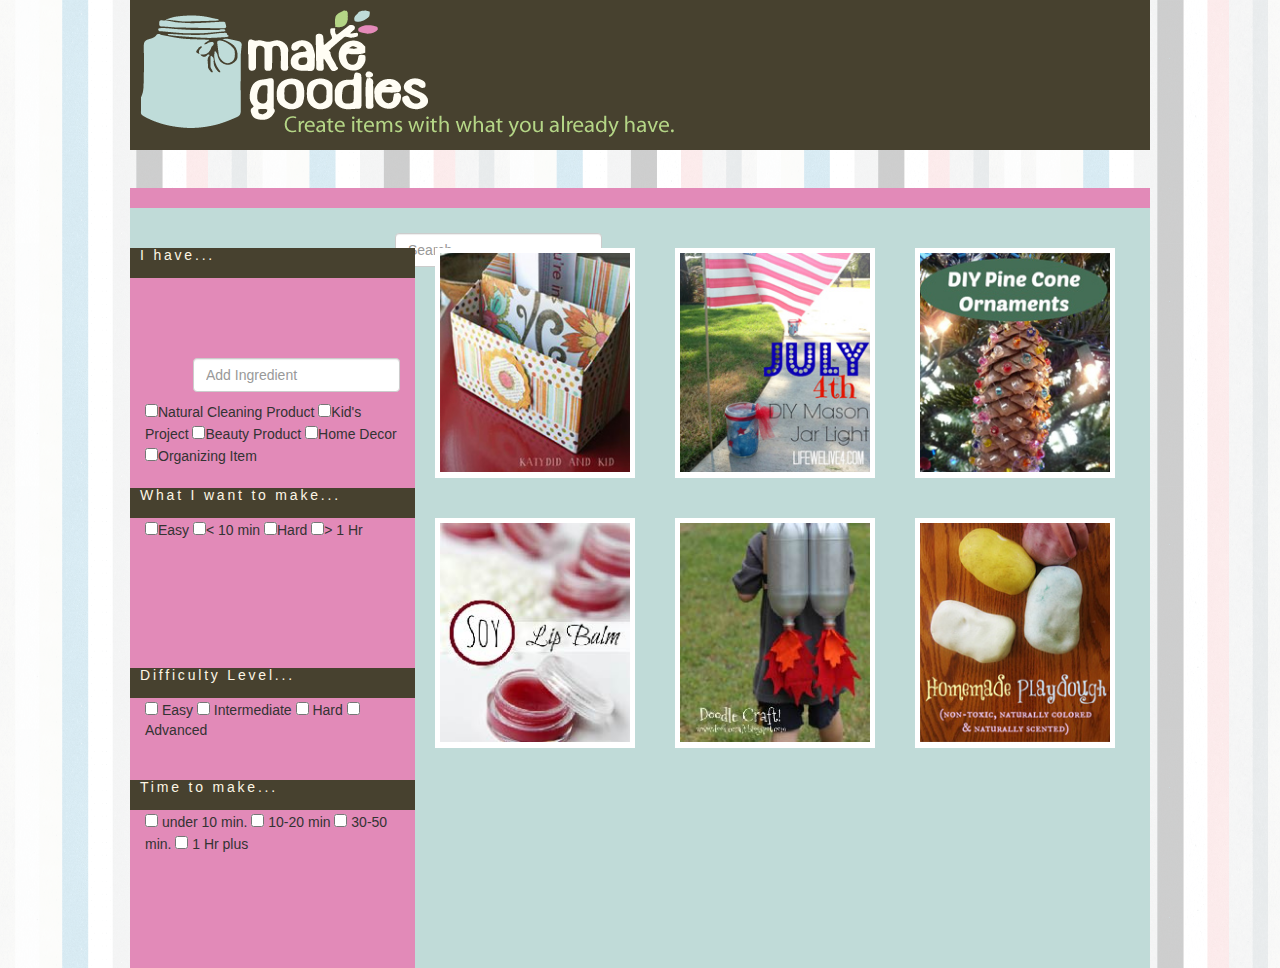
<file: index.html>
<!doctype html>
<!--[if lt IE 7]>      <html class="no-js lt-ie9 lt-ie8 lt-ie7" lang=""> <![endif]-->
<!--[if IE 7]>         <html class="no-js lt-ie9 lt-ie8" lang=""> <![endif]-->
<!--[if IE 8]>         <html class="no-js lt-ie9" lang=""> <![endif]-->
<!--[if gt IE 8]><!--> <html class="no-js" lang=""> <!--<![endif]-->
    <head>
        <meta charset="utf-8">
        <meta http-equiv="X-UA-Compatible" content="IE=edge,chrome=1">
        <title></title>
        <meta name="description" content="">
        <meta name="viewport" content="width=device-width, initial-scale=1">
        <link rel="apple-touch-icon" href="apple-touch-icon.png">

        <link rel="stylesheet" href="css/bootstrap.min.css">
        
        <link rel="stylesheet" href="css/bootstrap-theme.min.css">
        <link rel="stylesheet" href="css/main.css">

        <script src="js/vendor/modernizr-2.8.3-respond-1.4.2.min.js"></script>
    </head>
    <body>
        <!--[if lt IE 8]>
            <p class="browserupgrade">You are using an <strong>outdated</strong> browser. Please <a href="http://browsehappy.com/">upgrade your browser</a> to improve your experience.</p>
        <![endif]-->
    
        <!-- Top Nav -->
      <nav>
      <a href="#"><img class="img" src="img/make_goodies_logo.png"></a>
        <div class="navbar-brand">
          <div id="navbar" class="navbar-collapse collapse">
              <form class="navbar-form navbar-right" role="form">
                <div class="form-group">
                  <input type="search" placeholder="Search" class="form-control">
                </div>
              </form>
            </div>
         </div>
      </nav>
<hr>

<!--Side Nav -->
<section>
    <div class="have">
      <div class="menu-title">
        <h5>I have...</h5>
      </div>
      <div id="navbar" class="navbar-collapse collapse">
          <form class="navbar-form navbar-right" role="form">
            <div class="form-group">
              <input type="search" placeholder="Add Ingredient" class="form-control ingredients">
            </div>
          </form>
          <div class="make">
            <form action="#" method="get">
              <input type="checkbox" name="Natural Cleaning Product" value="Natural Cleaning Product">Natural Cleaning Product
              <input type="checkbox" name="Kid's Project" value="Kid's Project">Kid's Project
              <input type="checkbox" name="Beauty Product" value="Beauty Product">Beauty Product
              <input type="checkbox" name="Home Decor" value="Home Decor">Home Decor
              <input type="checkbox" name="Organizing Item" value="Organizing Item">Organizing Item
            </form>
          </div>
        </div>
        <div class="want">
          <div class="menu-title">
            <h5>What I want to make...</h5>
          </div>
          <div id="navbar" class="navbar-collapse collapse">
            <form action="#" method="get">
              <input type="checkbox" name="Easy" value="Easy">Easy
              <input type="checkbox" name="<10min" value="lt10min">&lt; 10 min
              <input type="checkbox" name="hard" value="hard">Hard
              <input type="checkbox" name=">1hr" value="mt1hr">&gt; 1 Hr
            </form>
          </div>
      </div>
      <div class="difficulty">
          <div class="menu-title">
            <h5>Difficulty Level...</h5>
          </div>
          <div id="navbar" class="navbar-collapse collapse">
            <form action="#" method="get">
              <input type="checkbox" name="Easy" value="Easy"> Easy
              <input type="checkbox" name="<10min" value="lt10min"> Intermediate
              <input type="checkbox" name="hard" value="hard"> Hard
              <input type="checkbox" name=">1hr" value="mt1hr"> Advanced
            </form>
          </div>
      </div>
      <div class="time">
          <div class="menu-title">
            <h5>Time to make...</h5>
          </div>
          <div id="navbar" class="navbar-collapse collapse">
            <form action="#" method="get">
              <input type="checkbox" name="Easy" value="Easy"> under 10 min.
              <input type="checkbox" name="<10min" value="lt10min"> 10-20 min
              <input type="checkbox" name="hard" value="hard"> 30-50 min.
              <input type="checkbox" name=">1hr" value="mt1hr"> 1 Hr plus
            </form>
          </div>
      </div>
    </div>

    
<!-- Picture Table -->
<br>
  <div id="portfolio" class="portfolio">
    <div class="container results">
      <div class="row">
        <div class="col-sm-4 portfolio-item">
            <a href="#portfolioModal1" class="portfolio-link" data-toggle="modal">
              <div class="caption">
                <div class="caption-content">
                    <i class="fa fa-search-plus fa-3x"></i>
                </div>
              </div>
              <img src="img/cereal-box.jpg" class="img-responsive" alt="">
            </a>
        </div>
        <div class="col-sm-4 portfolio-item">
            <a href="#portfolioModal1" class="portfolio-link" data-toggle="modal">
              <div class="caption">
                <div class="caption-content">
                    <i class="fa fa-search-plus fa-3x"></i>
                </div>
              </div>
              <img src="img/July-4th-Mason-JAr-light1.jpg" class="img-responsive" alt="">
            </a>
        </div>
        <div class="col-sm-4 portfolio-item">
            <a href="#portfolioModal1" class="portfolio-link" data-toggle="modal">
              <div class="caption">
                <div class="caption-content">
                    <i class="fa fa-search-plus fa-3x"></i>
                </div>
              </div>
              <img src="img/Pine-Cone-Ornaments.jpg" class="img-responsive" alt="">
            </a>
        </div>
        <div class="col-sm-4 portfolio-item">
            <a href="#portfolioModal1" class="portfolio-link" data-toggle="modal">
              <div class="caption">
                <div class="caption-content">
                    <i class="fa fa-search-plus fa-3x"></i>
                </div>
              </div>
              <img src="img/Soy-Lip-Balm2-Bitz-Giggles-01.jpg" class="img-responsive" alt="">
            </a>
        </div>
        <div class="col-sm-4 portfolio-item">
            <a href="#portfolioModal1" class="portfolio-link" data-toggle="modal">
              <div class="caption">
                <div class="caption-content">
                    <i class="fa fa-search-plus fa-3x"></i>
                </div>
              </div>
              <img src="img/rocket-pack-01.jpg" class="img-responsive" alt="">
            </a>
        </div>
        <div class="col-sm-4 portfolio-item">
            <a href="#portfolioModal1" class="portfolio-link" data-toggle="modal">
              <div class="caption">
                <div class="caption-content">
                    <i class="fa fa-search-plus fa-3x"></i>
                </div>
              </div>
              <img src="img/playdough.jpg" class="img-responsive" alt="">
            </a>
        </div>

      </div>
    </div>
  </div>
</section>

<!-- Steps -->

  <div class="portfolio-modal modal fade" id="portfolioModal1" tabindex="-1" role="dialog" aria-hidden="true">
    <div class="modal-content">
              <div class="close-modal" data-dismiss="modal">
                  <div class="lr">
                      <div class="rl">
                      </div>
                  </div>
              </div>
              <div class="container">
                  <div class="row">
                      <div class="col-lg-8 col-lg-offset-2">
                          <div class="modal-body">
                              <h2>Recipe Here</h2>
                              <br>
                              <img src="img/playdough.jpg" class="img-responsive img-centered" alt="">
                              <p></p>
                              <ul class="list-inline item-details">
                                  <li>Client:
                                      <strong><a href="http://startbootstrap.com">Start Bootstrap</a>
                                      </strong>
                                  </li>
                                  <li>Date:
                                      <strong><a href="http://startbootstrap.com">April 2014</a>
                                      </strong>
                                  </li>
                                  <li>Service:
                                      <strong><a href="http://startbootstrap.com">Web Development</a>
                                      </strong>
                                  </li>
                              </ul>
                              <button type="button" class="btn btn-default" data-dismiss="modal"><i class="fa fa-times"></i> Close</button>
                          </div>
                      </div>
                  </div>
              </div>
          </div>
      </div>
      
    

<!--footer-->

<footer>
  
</footer>


        <script src="//ajax.googleapis.com/ajax/libs/jquery/1.11.2/jquery.min.js"></script>
        <script>window.jQuery || document.write('<script src="js/vendor/jquery-1.11.2.min.js"><\/script>')</script>

        <script src="js/vendor/bootstrap.min.js"></script>

        <script src="js/plugins.js"></script>
        <script src="js/main.js"></script>

        <!-- Google Analytics: change UA-XXXXX-X to be your site's ID. -->
        <script>
            (function(b,o,i,l,e,r){b.GoogleAnalyticsObject=l;b[l]||(b[l]=
            function(){(b[l].q=b[l].q||[]).push(arguments)});b[l].l=+new Date;
            e=o.createElement(i);r=o.getElementsByTagName(i)[0];
            e.src='//www.google-analytics.com/analytics.js';
            r.parentNode.insertBefore(e,r)}(window,document,'script','ga'));
            ga('create','UA-XXXXX-X','auto');ga('send','pageview');
        </script>
    </body>
</html>
</file>
<file: css/main.css>
/* ==========================================================================
   Author's custom styles
   ========================================================================== */
body{
	background: url(../img/BG.png);
}

nav{
	width: 1020px;
	height: 150px;
	background-color: #47412F;
	margin: 0 auto;
}

section{
	width: 1020px;
	margin: 0 auto;
	background-color: #C0DBD8;
}

hr{
	width: 1020px;
	height: 20px;
	background-color: #E28AB8;
	margin: 0 auto;
	border: 0;
}

.img{
	float: left;
	margin-left: 10px;
	margin-top: 10px;
}

.navbar-form{
	margin-top: 80px;
	margin-left: 220px;
	float: left;
}

.have{
	width: 285px;
	height: 720px;
	background-color: #E28AB8;
	float: left;
	margin-top: 40px;
	display: block;
}

.time{
	width: 285px;
	background-color: #E28AB8;
	float: left;
	margin-top: 40px;
}

.make{
	height: 150px;
	margin-top: 30px;
}

.want{
	height: 150px;
	margin-top: 30px;
}

.difficulty{
	margin-top: 30px;
}

.menu-title{
	width: 285px;
	height: 30px;
	background-color: #47412F;
}

h5{
	color: #FDF6E5;
	margin-top: 0px;
	margin-left: 10px;
	letter-spacing: .2em;
}

.portfolio-item{
	width: 200px;
	height: 230px;
	margin: 20px 20px 20px 20px;
	padding: 5px 5px 5px 5px;
	background-color: #fff;
	float: left;
}



@media screen and (max-width: 720px){
	section{
		width: 100%;
	}

	nav{
		width: 100%;
	}

	hr{
		width: 100%;
	}

	.navbar-form{
		float: right;
	}

}
</file>
